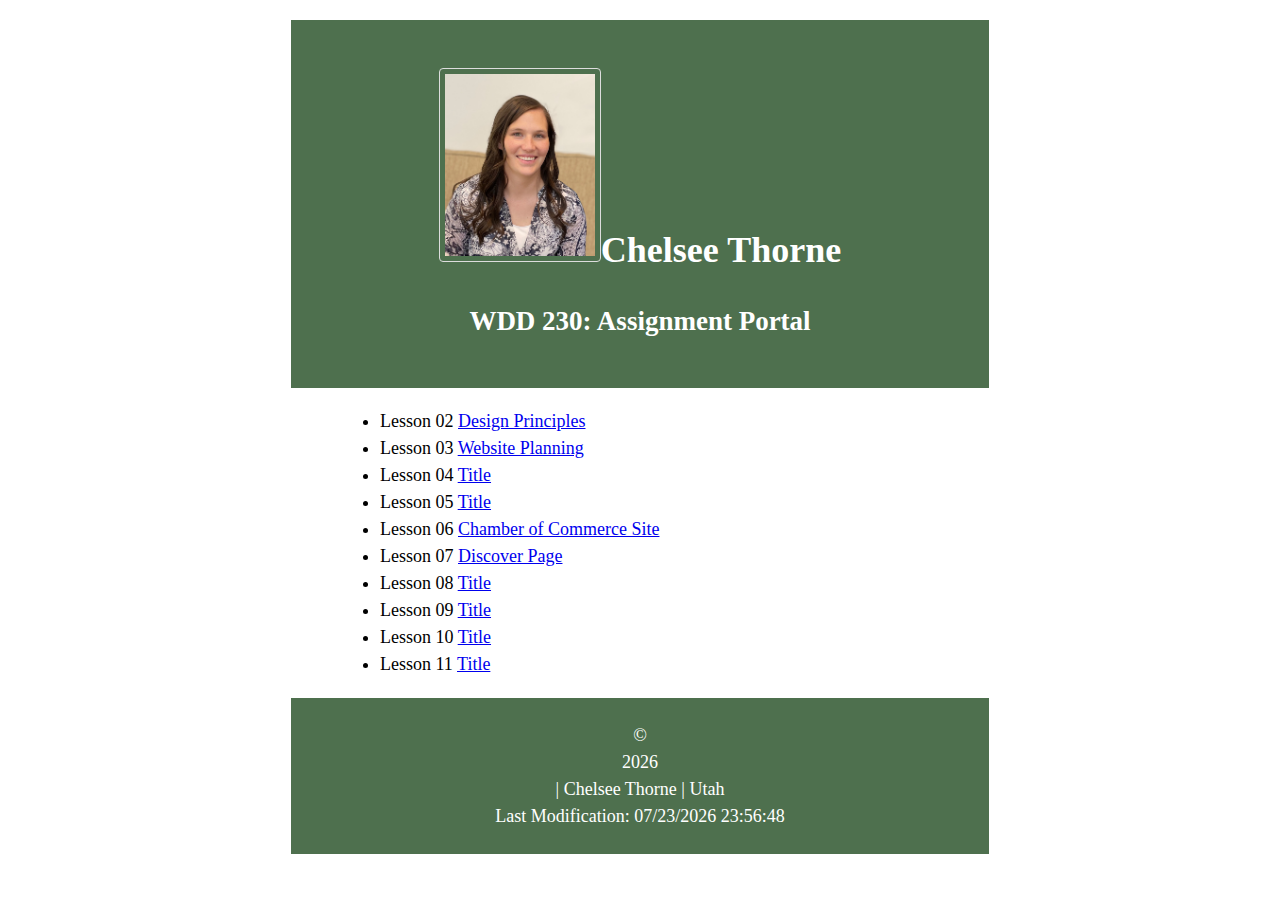
<file: index.html>
<!DOCTYPE html>
<html lang="en">
<head>
    <meta charset="UTF-8">
    <meta http-equiv="X-UA-Compatible" content="IE=edge">
    <meta name="viewport" content="width=device-width, initial-scale=1.0">
    <title>Chelsee Thorne Portal</title>
    <meta name="description" content="Portal page for Chelsee Thorne WD230 class at BYUI 2023">
    <link rel="stylesheet" href="styles/normalize.css">
    <link href="styles/main.css" rel="stylesheet">
</head>
<body>
    <header>
        <h1><img src="images/chelseeportrait.jpg" alt="Chelsee Thorne Profile Picture">Chelsee Thorne</h1>
        <h2>WDD 230: Assignment Portal</h2>
    </header>
    <main>
        <ul>
            <li>Lesson 02 <a href="lesson2/design-principles.html">Design Principles</a></li> 
            <li>Lesson 03 <a href="lesson3/">Website Planning</a></li> 
            <li>Lesson 04 <a href="lesson4/">Title</a></li> 
            <li>Lesson 05 <a href="lesson5/">Title</a></li> 
            <li>Lesson 06 <a href="chamber/index.html">Chamber of Commerce Site</a></li> 
            <li>Lesson 07 <a href="chamber/discover.html">Discover Page</a></li> 
            <li>Lesson 08 <a href="lesson8/">Title</a></li> 
            <li>Lesson 09 <a href="lesson9/">Title</a></li> 
            <li>Lesson 10 <a href="lesson10/">Title</a></li>
            <li>Lesson 11 <a href="lesson11/">Title</a></li> 
        </ul>
    </main>
    
    <footer>
        &copy; <div id="date"></div> | Chelsee Thorne | Utah
        <div id="lastModified"></div>
    </footer>
    <script src="scripts/script.js"></script>
</body>
</html>
</file>
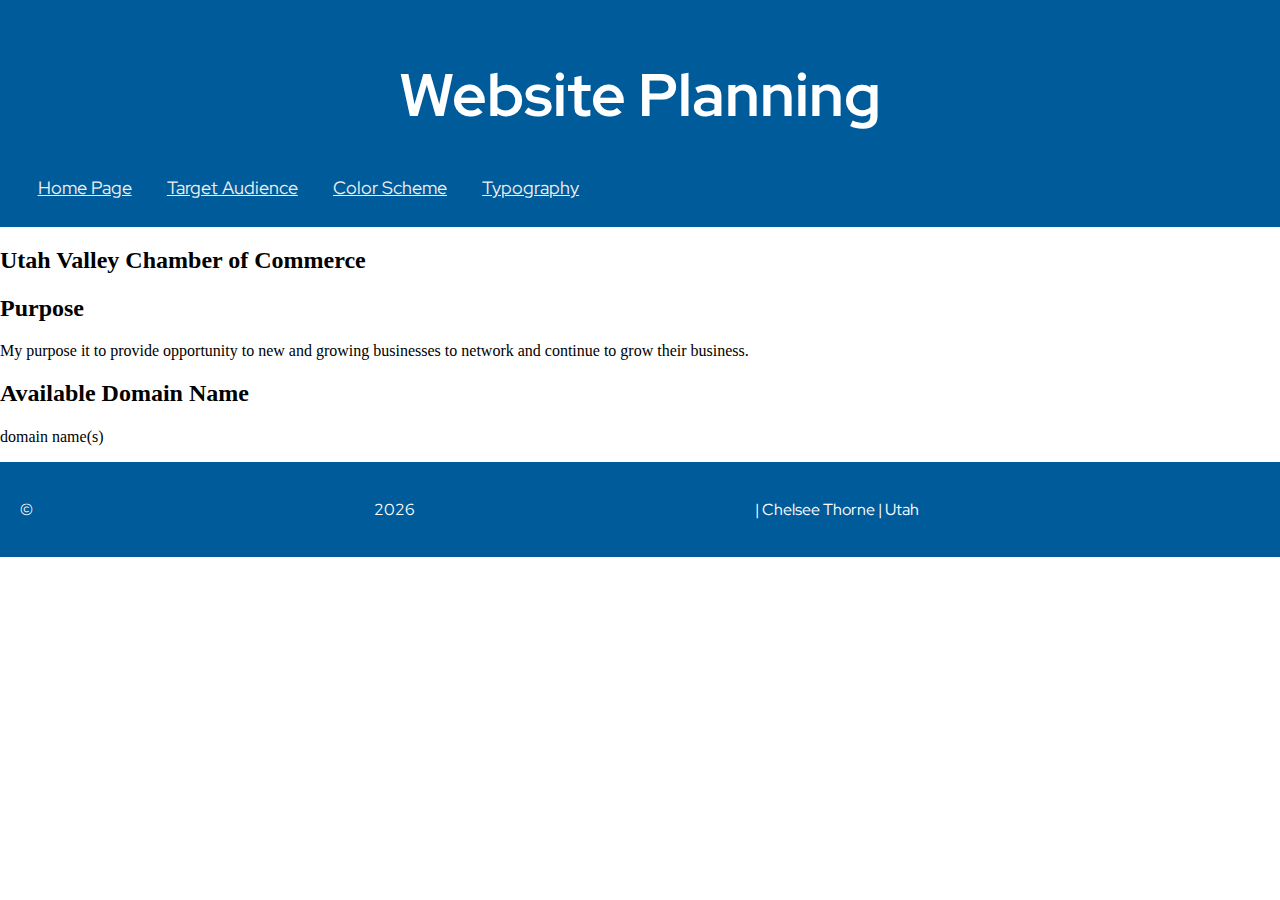
<file: lesson3/index.html>
<!DOCTYPE html>
<html lang="en">
<head>
    <meta charset="UTF-8">
    <meta http-equiv="X-UA-Compatible" content="IE=edge">
    <meta name="viewport" content="width=device-width, initial-scale=1.0">
    <title>Website Planning Document - Chamber of Commerce</title>
    <meta name="description" content="Week 3 Website Planning Document, Chamber of Commerce for Chelsee Thorne WD230 class at BYUI">
    <link href="normalize.css" rel="stylesheet">
    <link href="styles/main.css" rel="stylesheet">
    <link rel="preconnect" href="https://fonts.googleapis.com"> 
    <link rel="preconnect" href="https://fonts.gstatic.com" crossorigin> 
    <link href="https://fonts.googleapis.com/css2?family=Red+Hat+Display:wght@300;400;500;600;700&display=swap" rel="stylesheet">
    
    <!--ADD LINK href="font website" rel="stylesheet?"-->
</head>
<body>
    <header>
        <h1>Website Planning</h1>
        <nav>
            <a href="index.html">Home Page</a>
            <a href="target-audience.html">Target Audience</a>
            <a href="color-scheme.html">Color Scheme</a>
            <a href="typography.html">Typography</a>
        </nav>
    </header>
    <main>
       <h2>Utah Valley Chamber of Commerce</h2> <!--CREATE SITE NAME-->
            <!-- <img src=" " alt="logo"> CREATE OR FIND LOGO-->
       <h2>Purpose</h2> 
            <p>My purpose it to provide opportunity to new and growing businesses
                to network and continue to grow their business.
            </p> <!--TYPE OUT PURPOSE-->
       <h2>Available Domain Name</h2>
            <p>domain name(s)</p> <!--FIND DOMAIN NAME(S)-->
    </main>
    
    <footer>
        &copy; <div id="date"></div> | Chelsee Thorne | Utah
        <div id="lastModified"></div>
    </footer>
    <script src="scripts/script.js"></script>
    <!--<script src="scripts/main.js"></script>-->
</body>
</html>
</file>
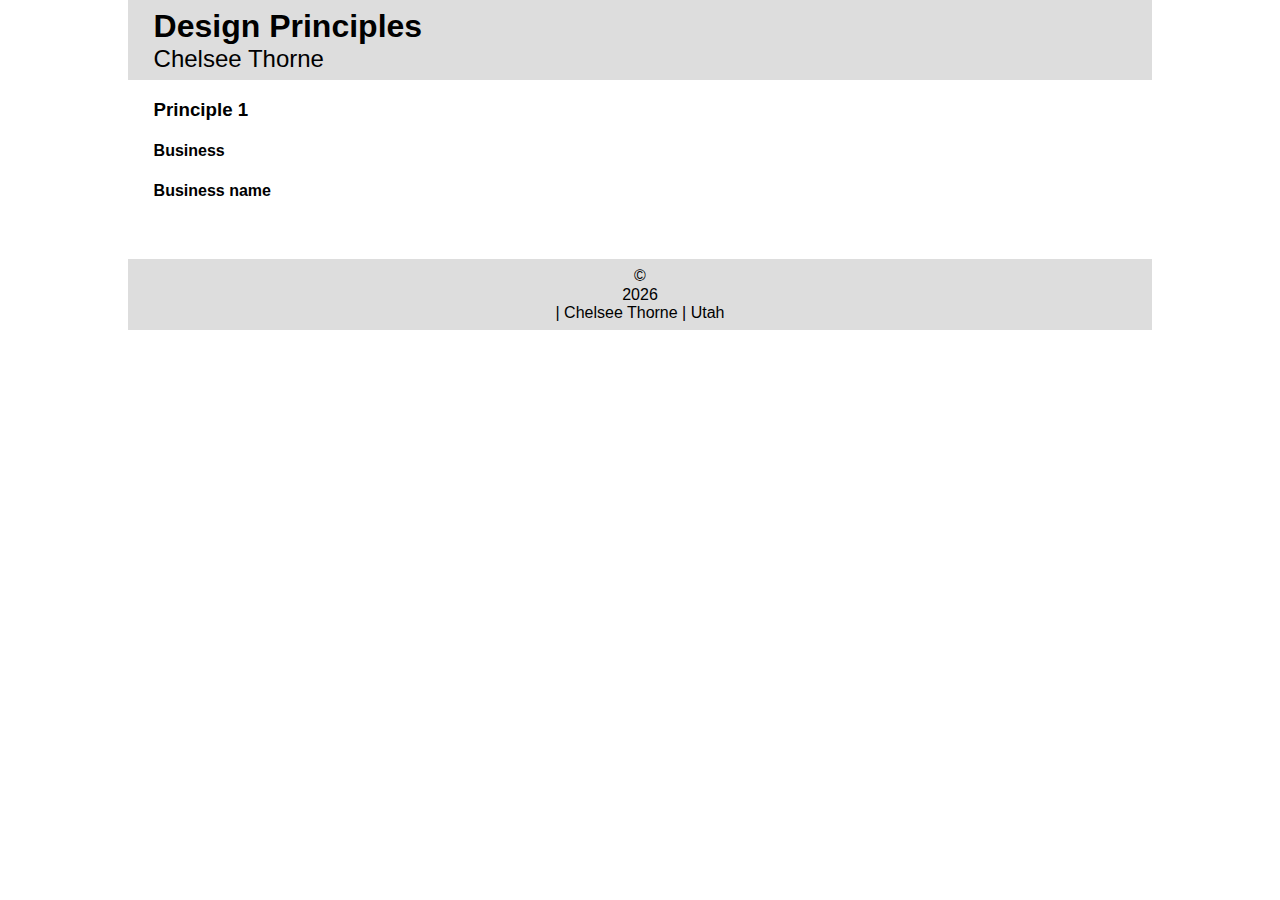
<file: lesson2/design-principles.html>
<!DOCTYPE html>
<html lang="en">
<head>
    <meta charset="UTF-8">
    <meta http-equiv="X-UA-Compatible" content="IE=edge">
    <meta name="viewport" content="width=device-width, initial-scale=1.0">
    <title>Design Principles</title>
    <meta name="description" content="Portal page for Chelsee Thorne WD230 class at BYUI 2023">
    <link rel="preconnect" href="https://fonts.googleapis.com"> 
    <link rel="preconnect" href="https://fonts.gstatic.com" crossorigin> 
    <link href="https://fonts.googleapis.com/css2?family=Red+Hat+Display:wght@300;400;500;600;700&display=swap" rel="stylesheet">
    <link rel="stylesheet" href="styles/normalize.css">
    <link rel="stylesheet" href="styles/small.css">
    <link rel="stylesheet" href="styles/medium.css">
    <link rel="stylesheet" href="styles/large.css">
</head>
<body>
    <header>
        <h1>Design Principles</h1>
        <h2>Chelsee Thorne</h2>
    </header>
    <main>
        <div>
            <h3>
                <b>Principle 1</b>
            </h3>
            <h4>
                <b>Business</b>
            </h4>
            <!--<a href="website.com"-->
                <b>Business name</b>
                <!--</a>-->
        

        </div>
    </main>
    <footer>
        &copy; <div id="date"></div> | Chelsee Thorne | Utah
        <div id="lastModified"></div>
    </footer>
    <script src="scripts/script.js"></script>
</body>
</html>
</file>
<file: styles/main.css>
body {
    font-size: 18px;
    line-height: 1.5;
}
header, footer {
    margin: 1.25rem auto; 
    max-width: 600px;
    text-align:center;
}
main {
    margin: 1.25rem auto;
    max-width: 600px;
}
header, footer {
    background-color: rgb(78, 112, 78);
    color: white;
    text-align: center;
    padding: 1.5rem;
    max-width:650px;
}

h1 img {
    padding: 5px;
    border: 1px solid #ddd;
    border-radius: 4px;
    width: 150px;
}

img.resize {
    width:540px;
    height: auto;
}
</file>
<file: lesson3/styles/main.css>
nav {
    display: flex;
    flex-direction: row;
}
header {
    background-color: #005B9A;
    color: white;
    font-family: 'Red Hat Display', sans-serif;
    padding: 20px;
    margin-bottom: 15px;
}

h1 {
    display: flex;
    align-items: center;
    justify-content: center;
    font-size: 60px;
    padding: 0px 30px;
    color: white;
}

nav {
    color: white;
    font-family: 'Red Hat Display', sans-serif; 
}

nav ul {
    display: flex;
    list-style-type: none;
    justify-content: space-around;
    margin: 0;
}

nav a {
    color: #EEEEEE;
    font-size: 1.1em;
    padding: .5em 1em;
}

nav a:hover {
    background-color: #6194BC;
    color: #EEEEEE;
}

.date {
    display: flex;
    align-items: center;
    justify-content: center;
    font-family: 'Red Hat Display', sans-serif; 
    font-size: 1.1em;
    padding: .5em 1em;
    margin-top: 5px;
}

.main_discover {
    display: block
}

/*main {
    display: grid;
    grid-template-columns: 25% 50% 25%;
    grid-auto-rows: minmax(200px, auto);
}*/

.main {
    color: #005B9A;
    font-family: 'Red Hat Display', sans-serif;
    padding: 20px;
    margin: 15px 20px;
    background-color: #D0EAFF;
}

.events {
    color: #005B9A;
    font-family: 'Red Hat Display', sans-serif;
    padding: 20px;
    margin: 15px 20px;
    background-color: #D0EAFF;
}

.weather {
    color: #005B9A;
    font-family: 'Red Hat Display', sans-serif;
    padding: 20px;
    margin: 15px 20px;
    background-color: #D0EAFF;
    }

.news {
    color: #005B9A;
    font-family: 'Red Hat Display', sans-serif;
    padding: 20px;
    margin: 15px 20px;
    background-color: #D0EAFF;
}

.join {
    color: #005B9A;
    font-family: 'Red Hat Display', sans-serif;
    padding: 20px;
    margin: 15px 20px;
    background-color: #D0EAFF;
}

.spotlight {
    color: #005B9A;
    font-family: 'Red Hat Display', sans-serif;
    padding: 20px;
    margin: 15px 20px;
    background-color: #D0EAFF;
}

.blog {
    color: #005B9A;
    font-family: 'Red Hat Display', sans-serif;
    padding: 20px;
    margin: 15px 20px;
    background-color: #D0EAFF;
}

img {
    width: 540px;
    height: auto;
}



footer {
    background-color: #005B9A;
    font-family: 'Red Hat Display', sans-serif;
    color: white;
    height: 55px;
    display: flex;
    justify-content: space-between;
    align-items: center;
    padding: 20px;
}

/* Color Theme Swatches in Hex
Dark blue { color: #005B9A; }
Lighter dark blue { color: #6194BC; }
Light blue { color: #D0EAFF; }
White { color: #FFFFFF; }
Light gray { color: #EEEEEE; }
*/

/* Font Family
font-family: 'Red Hat Display', sans-serif;
*/
</file>
<file: lesson2/styles/small.css>
/* Prevent adjustments of font size after orientation changes in IE on Windows Phone and in iOS.  */
html {-webkit-text-size-adjust: 100%; -ms-text-size-adjust: 100%;}

/*----------- apply a natural box layout model to all elements --------------*/
* { -moz-box-sizing: border-box; -webkit-box-sizing: border-box; box-sizing: border-box; }


/*----------- BODY --------------*/
body {
    font-size: 16px;
    font-family: Verdana, sans-serif;
}


/*----------- HEADER --------------*/
header {
    padding: .5rem 2%;
    background-color: #ddd;
}
header h1 {margin: 0;}
header h2 {margin: 0; font-weight: normal;}

/*----------- NAVIGATION --------------*/
nav {
    background-color: #666;
}
nav ul {
    list-style-type: none;
    padding: 0;
    margin: 0;
}
nav ul li {
    float: left;
    width: 25%;
}
nav ul li a {
    display: block;
    background-color: #444;
    color: #eee;
    border-left: 1px solid #777;
    padding: .5rem 0;
    text-decoration: none;
    font-size: .9rem;
    text-align: center;
}
nav ul li:first-child a {border-left: none;}

nav ul li a:hover {
    background-color: #eee;
    color: #333;
}
nav ul li.active a {
    background-color: #000;
    color: #fff;
}
/*----------- MAIN --------------*/
main {
    padding: 0 2%;
    min-height: 10rem;
}


/*----------- FOOTER --------------*/
footer {
    background-color: #ddd;
    padding: .5rem 2%;
    text-align: center;
}



/*----- Clearfix: Force an Element not to collapse -----*/
.clearfix:after {
  content: "";
  display: table;
  clear: both;
}
</file>
<file: lesson2/styles/medium.css>
/* 35em is also 560px (if basefont is 16px) */
@media only screen and (min-width: 35rem) {


    /*----------- BODY --------------*/
    
    
    
    /*----------- HEADER --------------*/
    
    
    
    /*----------- NAVIGATION --------------*/
        nav ul {margin-left: 2%;}
        nav ul li {width: auto;}
        nav ul li:first-child a {border-left: 1px solid #777;}
        nav ul li:last-child a {border-right: 1px solid #777;}
        nav ul li a{padding: .5rem 1rem;}
    
    
    /*----------- MAIN --------------*/
    
    
    
    /*----------- FOOTER --------------*/
        
    } /* end of media query */
</file>
<file: lesson2/styles/large.css>
/* 64em is also 1028px (if basefont is 16px) */
@media only screen and (min-width: 64rem) {

    header, nav, main, footer {
        max-width: 64rem;
        margin:auto;
    }

/*----------- BODY --------------*/



/*----------- HEADER --------------*/



/*----------- NAVIGATION --------------*/



/*----------- MAIN --------------*/



/*----------- FOOTER --------------*/
    
} /* end of media query */
</file>
